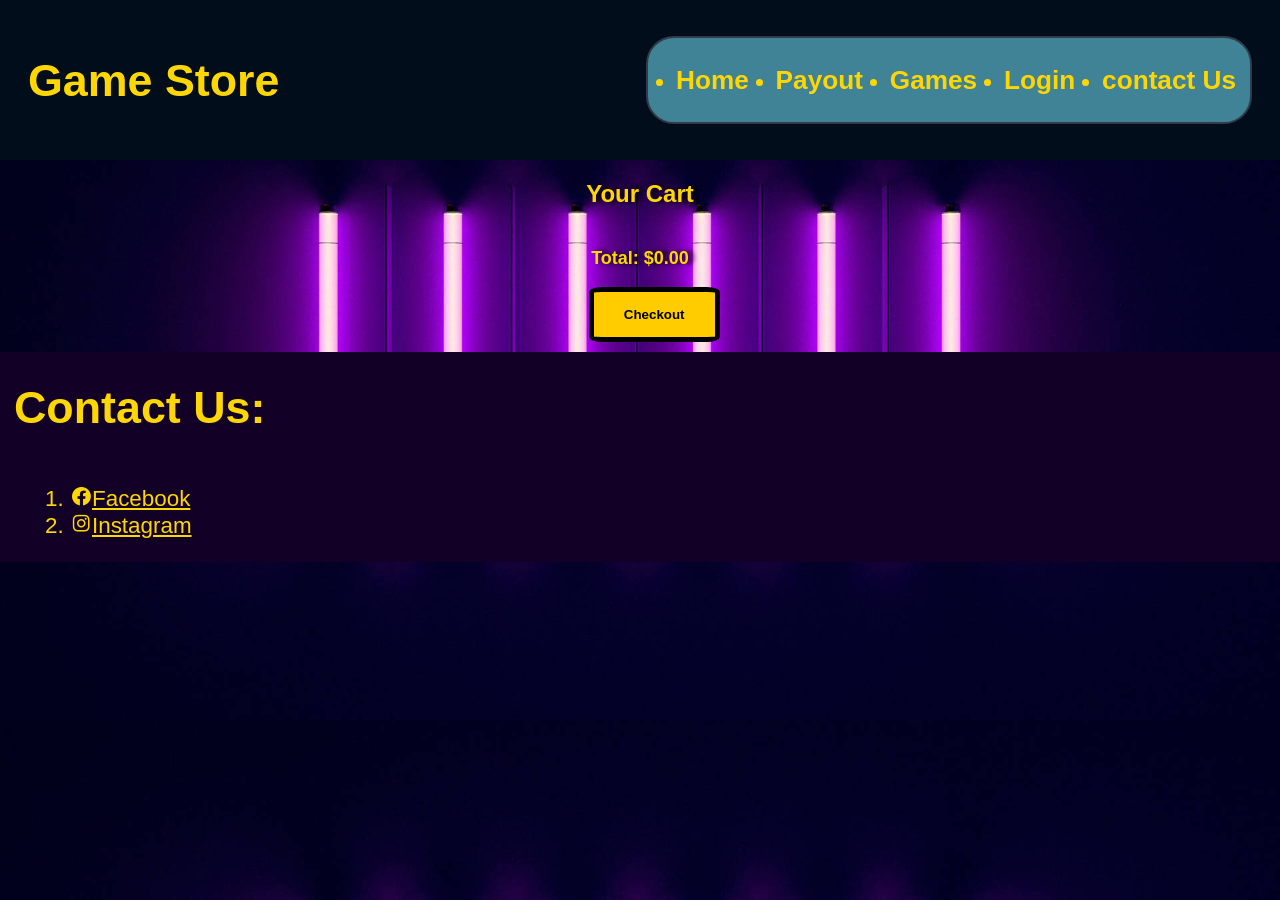
<file: cart.html>
<!DOCTYPE html>
<html>
<head>
    <title>Payout</title>
    <link rel='stylesheet' type='text/css' media='screen' href='styles/main.css'>
    <link rel="shortcut icon" href="assets/fav.png">
    <link href='https://unpkg.com/boxicons@2.1.4/css/boxicons.min.css' rel='stylesheet'>
</head>
<body>
    <header>
        <h1>Game Store</h1>
            <ul class="navbar">
                <li style="color: gold;"><a href="index.html"> <h3>Home</h3> </a></li>
                <li style="color: gold;"><a href="cart.html"> <h3>Payout</h3> </a></li>
                <li style="color: gold";><a href="games.html"> <h3>Games</h3> </a></li>
                <li style="color: gold";><a href="login.html"> <h3>Login</h3> </a></li>
                <li style="color: gold;"><a href="contactus.html"> <h3>contact Us</h3> </a></li>
            </ul>
    </header>




    <section id="cart">
        <h2 style="text-align: center; font-family: 25px;    text-shadow: 5px 0 5px rgba(0, 0, 0); ">Your Cart</h2>
        <ol id="cart-items">
        </ol>
        <p id="total-price" style="text-align: center; font-family: 25px;    text-shadow: 5px 0 5px rgba(0, 0, 0); ">Total: $0.00</p>
        <button id="checkout-button" >Checkout</button>
    </section>





    <footer>
        <h1>Contact Us:</h1>
        <ol>
            <li><a href="https://www.facebook.com/medamine.sdiri.908" target="_blank"><i class='bx bxl-facebook-circle'></i>Facebook</a></li>
            <li><a href="https://www.instagram.com/med__amine__sdiri/" target="_blank"><i class='bx bxl-instagram'></i>Instagram</a></li>
        </ol>

       
        </footer>
    
</body>
<script src='js/cart.js'></script>
</html>
</file>
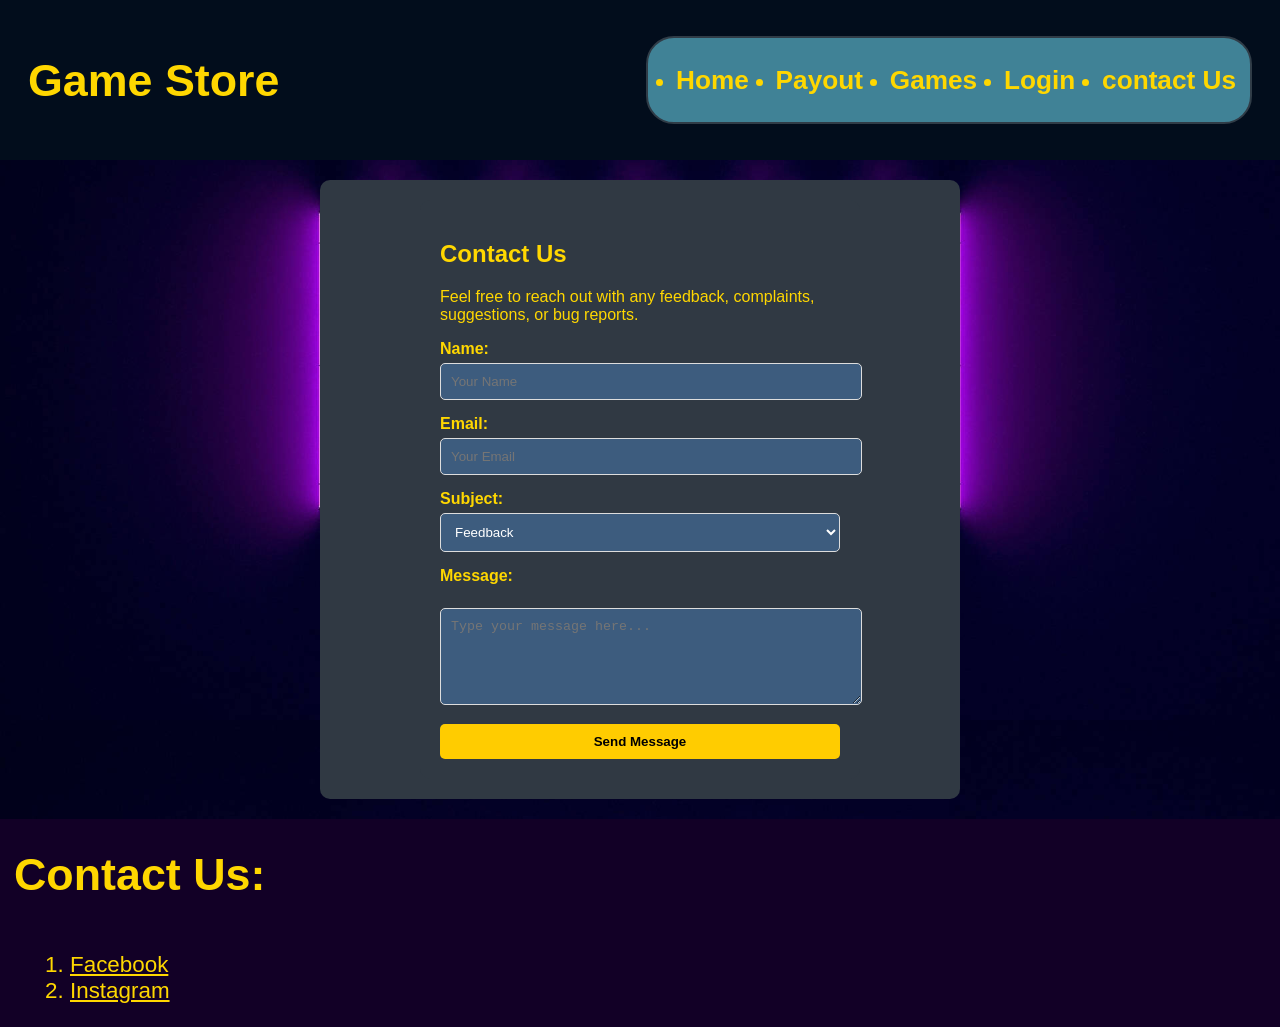
<file: contactus.html>
<!DOCTYPE html>
<html>
<head>
    <title>Contact Us</title>
    <link rel="stylesheet" type="text/css" href="./styles/main.css">
</head>
<body>
    <header>
        <h1>Game Store</h1>
        <ul class="navbar">
            <li style="color: gold;"><a href="index.html"> <h3>Home</h3> </a></li>
            <li style="color: gold;"><a href="cart.html"> <h3>Payout</h3> </a></li>
            <li style="color: gold;"><a href="games.html"> <h3>Games</h3> </a></li>
            <li style="color: gold;"><a href="login.html"> <h3>Login</h3> </a></li>
            <li style="color: gold;"><a href="contactus.html"> <h3>contact Us</h3> </a></li>
        </ul>
    </header>

    <main>
        <section id="contact-form">
            

            <form id="contactForm">
                <h2>Contact Us</h2>
                <p>Feel free to reach out with any feedback, complaints, suggestions, or bug reports.</p>
                <label for="name">Name:</label>
                <input type="text" id="name" name="name" placeholder="Your Name" required>

                <label for="email">Email:</label>
                <input type="email" id="email" name="email" placeholder="Your Email" required>

                <label for="subject">Subject:</label>
                <select id="subject" name="subject" required>
                    <option value="feedback">Feedback</option>
                    <option value="complaint">Complaint</option>
                    <option value="suggestion">Suggestion</option>
                    <option value="bug">Bug Report</option>
                </select>

                <br><label for="message">Message:</label><br>
                <textarea id="message" name="message" placeholder="Type your message here..." rows="5" required></textarea>

                <button type="button" id="send-button">Send Message</button>
            </form>
        </section>
    </main>
    <footer>
        <h1>Contact Us:</h1>
        <ol>
            <li><a href="https://www.facebook.com/medamine.sdiri.908" target="_blank">Facebook</a></li>
            <li><a href="https://www.instagram.com/med__amine__sdiri/" target="_blank">Instagram</a></li>
        </ol>

       
        </footer>

    <script src="js/contactus.js"></script>
</body>
</html>
</file>
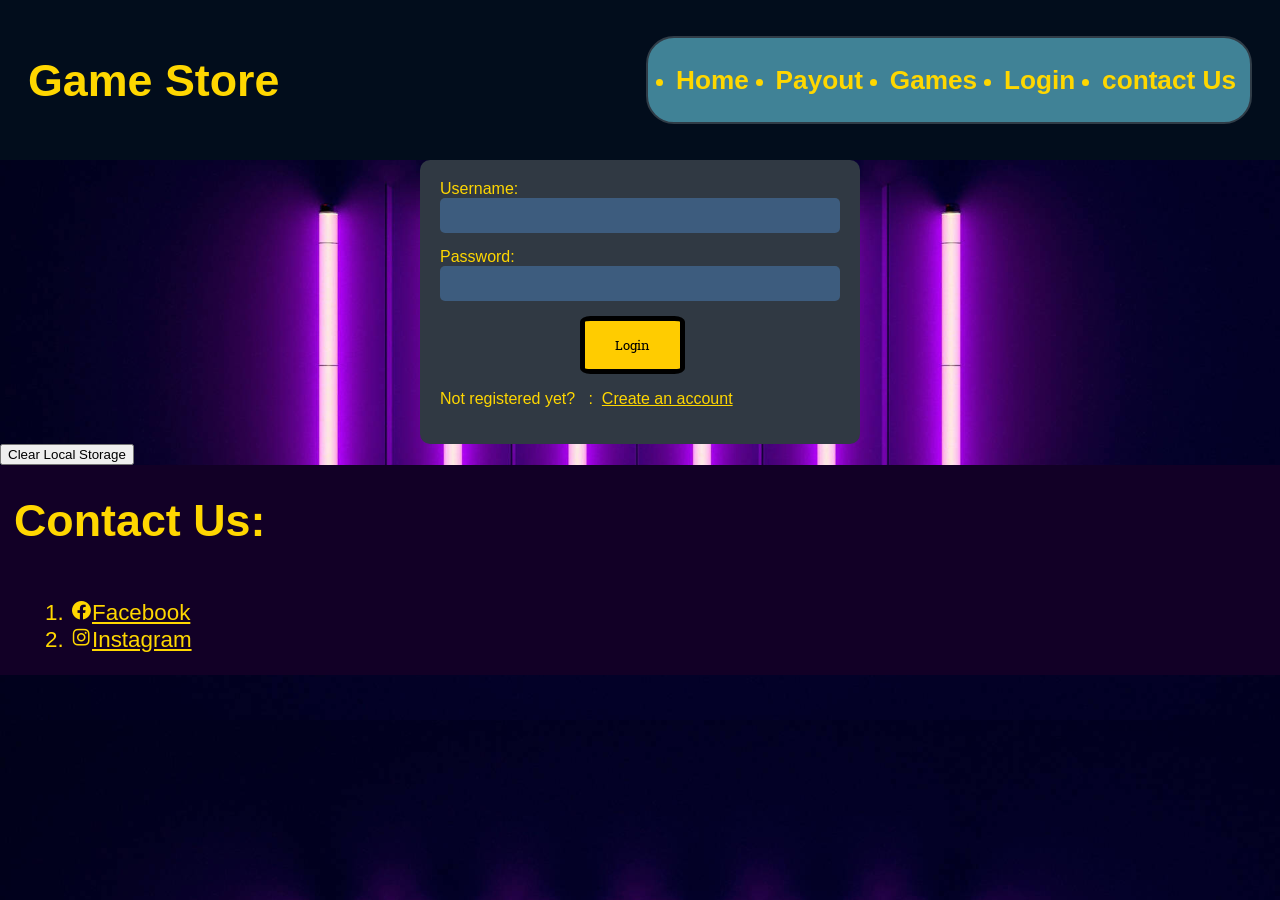
<file: login.html>
<!DOCTYPE html>
<html>
<head>
    <title>Login</title>
    <link rel='stylesheet' type='text/css' media='screen' href='styles/main.css'>
    <link rel="shortcut icon" href="assets/fav.png">
    <link href='https://unpkg.com/boxicons@2.1.4/css/boxicons.min.css' rel='stylesheet'>
</head>
<body>
    <header>
        <h1>Game Store</h1>
            <ul class="navbar">
                <li style="color: gold;"><a href="index.html"> <h3>Home</h3> </a></li>
                <li style="color: gold;"><a href="cart.html"> <h3>Payout</h3> </a></li>
                <li style="color: gold";><a href="games.html"> <h3>Games</h3> </a></li>
                <li style="color: gold";><a href="login.html"> <h3>Login</h3> </a></li>
                <li style="color: gold;"><a href="contactus.html"> <h3>contact Us</h3> </a></li>
            </ul>
    </header>
    <form id="loginForm">
        <label  for="username">Username:</label>
        <input style="color: black;" type="text" id='loginUsername' ><br>
        
        <label for="password">Password:</label>
        <input style="color: black;"  type="password" id='loginPassword'><br>
        
        <button id="login-button" type="submit" onclick="myFunction()">Login</button>

        <p>Not registered yet? &nbsp :&nbsp <a href="register.html">Create an account</a></p>
 
    </form>
    
    <button id="clearStorageBtn" onclick="clearLocalStorage()">Clear Local Storage</button>



    <footer>
        <h1>Contact Us:</h1>
        <ol>
            <li><a href="https://www.facebook.com/medamine.sdiri.908" target="_blank"><i class='bx bxl-facebook-circle'></i>Facebook</a></li>
            <li><a href="https://www.instagram.com/med__amine__sdiri/" target="_blank"><i class='bx bxl-instagram'></i>Instagram</a></li>
        </ol>

       
        </footer>

</body>
<script src='js/registerlogin.js'></script>
</html>
</file>
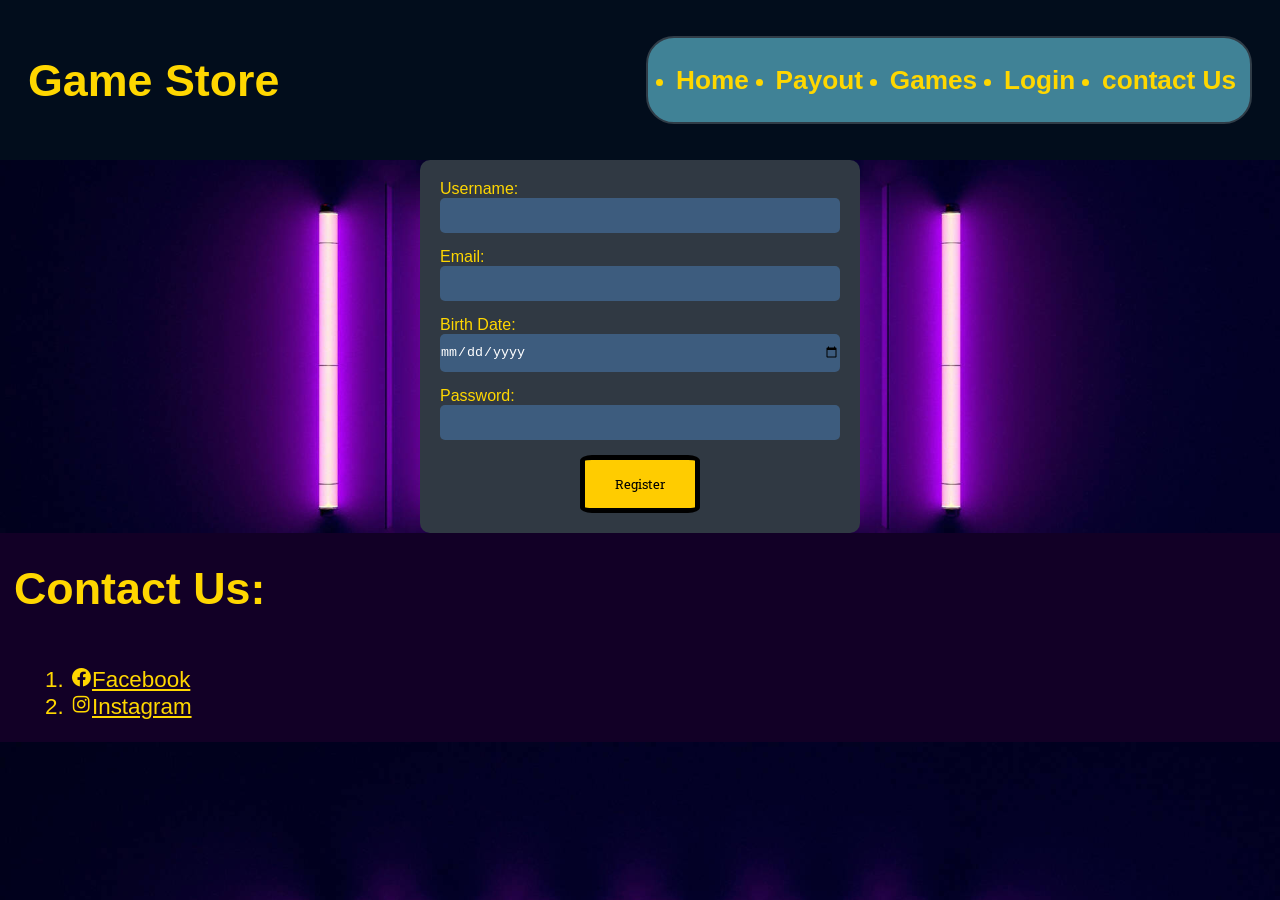
<file: register.html>
<!DOCTYPE html>
<html>
<head>
    <title>Register</title>
    <link rel='stylesheet' type='text/css' media='screen' href='styles/main.css'>
    <link rel="shortcut icon" href="assets/fav.png">
    <link href='https://unpkg.com/boxicons@2.1.4/css/boxicons.min.css' rel='stylesheet'>
</head>
<body>
    <header>
        <h1>Game Store</h1>
            <ul class="navbar">
                <li style="color: gold;"><a href="index.html"> <h3>Home</h3> </a></li>
                <li style="color: gold;"><a href="cart.html"> <h3>Payout</h3> </a></li>
                <li style="color: gold";><a href="games.html"> <h3>Games</h3> </a></li>
                <li style="color: gold";><a href="login.html"> <h3>Login</h3> </a></li>
                <li style="color: gold;"><a href="contactus.html"> <h3>contact Us</h3> </a></li>
            </ul>
    </header>



    <form id="registerForm">
        <label for="username">Username:</label>
        <input type="text" id='registerUsername' ><br>   
        <label for="registerEmail">Email:</label>
        <input type="email" id="registerEmail" ><br>
        <label for="birth date">Birth Date:</label>
        <input type="date" name="Date" id="registerDate"><br>
        <label for="password">Password:</label>
        <input type="password" id="registerPassword" ><br>
        
        
        <button id="login-button" type="submit">Register</button>
    </form>



    <footer>
        <h1>Contact Us:</h1>
        <ol>
            <li><a href="https://www.facebook.com/medamine.sdiri.908" target="_blank"><i class='bx bxl-facebook-circle'></i>Facebook</a></li>
            <li><a href="https://www.instagram.com/med__amine__sdiri/" target="_blank"><i class='bx bxl-instagram'></i>Instagram</a></li>
        </ol>

       
        </footer>
        
</body>
<script src='js/registerlogin.js'></script>
</html>
</file>
<file: styles/main.css>
@import url("https://fonts.googleapis.com/css2?family=Roboto+Slab:wght@100..900&display=swap");
@import url('https://fonts.googleapis.com/css2?family=Baloo+Paaji+2:wght@400..800&family=Edu+AU+VIC+WA+NT+Guides:wght@400..700&family=Protest+Strike&display=swap');
/*index css*/
body {
  background-image: url(../assets/background.png);
    background-size: 100%;
    background-color: #182331;
    background-attachment: fixed;
    font-family: "Roboto Slab", serif;
    color: gold;
    margin: 0;

}/*header css*/
header {
    display: flex;
    background-color: #020d1c;
    list-style: none;
    padding: 0px 10px;
    display: flex;
    justify-content: space-between;
    align-items:center;
    flex-direction: row;   
    zoom: 1.4; 
}
header a{
    text-decoration: none;
    color:gold;
}
ul{
    color:#0f2438 ;
    background-color: #408296;
    border: 2px solid #303c47;
    border-radius: 20px;
    display: flex;
    width: 400px;
    justify-content: space-between;
    padding-right:10px;
    padding-left: 20px;
}
/*hero section css*/
#hero {

    color: #ffffff;
    justify-content: center;
    padding:  0;
    position: relative; 

}
.hero-image {
    width: 100%;


position: relative;
height: 500px;
}

.hero-overlay {
    position: absolute;
    top: 0;
    left: 60%;
    width: 30%;
    height: 70%;
    margin: 0;

    zoom: 150%;
    display: flex;
    flex-direction: column;
    justify-content: center;
    align-items: flex-start;
    padding: 50px;
}
.hero-button {
  align-items: center;
  background-color: #ffcc00;
  color: #000000;
  padding: 15px 30px;
  border:5px solid black;
  border-radius: 10%;
  cursor: pointer;
  margin-left:70px;
  
}
.hero-button:hover{
  transform: scale(1.15); /* Enlarge the card by 5% */
      box-shadow: 0px 0px 10px 2px rgba(255, 255, 255, 0.5); /* Add a glowing shadow */
}
  
/*games list css*/
#game-list table {
    width: 100%;
    border-collapse: collapse;
    border: 10px solid red;
}

#game-list th,
#game-list td {
    border: 10px solid red;
    padding: 10px;
    text-align: center;

}

#game-list img {
    width: 150px;
    height: 200px;
}
tr img:hover{
        transform: scale(1.15); /* Enlarge the card by 5% */
        box-shadow: 0px 0px 10px 2px rgba(255, 255, 255, 0.5); /* Add a glowing shadow */

}

/*---games pages css---*/
/*pictures slider*/
  .slider{
    position: relative;
    width: 100%;
    margin: auto;
    overflow: hidden;
    justify-content: space-between;
}
.slider img{
    width: 750px;
      display: none;
  margin: 20px 2px;
  
  }

img.displaySlide{
    display: block;
    animation-name: fade;
    animation-duration: 1.5s;
}
.slider button{
    position: absolute;
    top: 50%;
    transform: translateY(-50%);
    font-size: 2rem;
    padding: 10px 15px;
    background-color: hsla(0, 0%, 0%, 0.5);
    color: white;
    border: none;
    cursor: pointer;
}

.prev{
    left: 0;
}
.next{
    right:50%;
}
@keyframes fade {
    from {opacity: .5}
    to {opacity: 1}
}
/*game description*/
.description {
    font-family: "Protest Strike", sans-serif;
    position: absolute;
    width: 500px;
    right:40px; 
    bottom:25%; 
    color: white; 
    font-size: 25px;
    background-color: grey;
    padding: 10px;
    border-radius: 50px;
}/*game trailer*/
.game trailer {
    position: relative;
    width: 100%;
    height: 300px; 
}
#textgametrailer{

    font-family: "Protest Strike", sans-serif;
  text-align: center;
  text-shadow: 5px 5px 5px rgba(0, 0, 0); 
}
video {
    position: relative;
    width: 60%;
    height: 60%;
    left :20%;
}

#playPauseButton {
    position: absolute;
   left:47%;
   bottom: -30%;
    width: 50px;
    height: 50px;
    border: none;
    background-color: rgba(0, 0, 0, 0); /
     
}
Button img{
    opacity: 0;
}

#playPauseButton:hover {
    background-color: rgba(0, 0, 0, 0); 
}

.trailer:hover Button img{
    opacity: 1;
}
#forward {
    position: absolute;
   left:55%;
   bottom: -30%;
    width: 50px;
    height: 50px;
    border: none;
    background-color: rgba(0, 0, 0, 0); /
     
}
#backward {
    position: absolute;
   left:39%;
   bottom: -30%;
    width: 50px;
    height: 50px;
    border: none;
    background-color: rgba(0, 0, 0, 0); /
     
}
a{
    color: gold;
}
/*footer css*/
footer {
        position: relative;
        bottom: 0;
        left: 0;
        width: 100%;
        /* Footer styles */
    display: flex;
    background-color: #120026;
    list-style: none;
    padding: 0px 10px;
    display: flex;
    justify-content: space-between;

    flex-direction: column;   
    zoom: 1.4; 
}
/*login screen*/

form {
    max-width: 400px;
    margin: 0 auto;
    padding: 20px;
    background-color: #303943;
    border-radius: 10px;
}

input {
    width: 100%;
    padding: 10px 0;
    margin-bottom: 15px;
    border: none;
    border-radius: 5px;
    background-color: #3d5c7e;
    color: #ffffff;
}
#login-button {
    align-items: center;
    background-color: #ffcc00;
    color: #000000;
    padding: 15px 30px;
    border:5px solid black;
    border-radius: 10%;
    cursor: pointer;
    margin-left:35%;
    font-family: "Roboto Slab", serif;
    
}
#login-button:hover{
    transform: scale(1.15); /* Enlarge the card by 5% */
        box-shadow: 0px 0px 10px 2px rgba(255, 255, 255, 0.5); /* Add a glowing shadow */
}

/*cart page*/#cart-items {
  list-style: none; /* Remove default bullets */
  padding:0 ;
  margin: 0;
  display: flex;
  flex-wrap: wrap;
  justify-content: center;


}

#cart-items li {
  width: 250px;

  margin:10px ;
  padding: 20px;
  border: 1px solid grey;
  border-radius: 5px;
  background-color:  #408296;
  box-shadow: 0px 2px 5px rgba(0, 0, 0, 0.1);
  text-align: center;
}

#cart-items li img {
width: 250px;
  height: 300px;
  margin-bottom: 10px;
}
#cart-items li p::after {
    content: '$';
    font-weight: bold;
    margin-left: 5px; /* Adjust the margin as needed */
  }

#cart-items li h3 {
    text-shadow: 5px 0 5px rgba(0, 0, 0); 
  font-size: 20px;
  font-weight: bold;
  margin-bottom: 5px;
}

#cart-items li p {
  font-size: 16px;
  font-weight: bold;
  text-shadow: 5px 0 5px rgba(0, 0, 0); 
}

#total-price {
  font-size: 18px;
  font-weight: bold;
  margin-top: 20px;
}
#cart #checkout-button{
    align-items: center;
    background-color: #ffcc00;
    color: #000000;
    padding: 15px 30px;
    border:5px solid black;
    border-radius: 10%;
    margin-bottom: 10px;
font-weight:bold;
    margin-left:46%;
}
#cart .cancel-button{
    align-items: center;
    background-color: #ffcc00;
    color: #000000;
    padding: 15px 30px;
    border:5px solid black;
    border-radius: 10%;
font-weight:bold;
    
}
body {
    font-family: Arial, sans-serif;
    background-color: #182331;
    color: gold;
    margin: 0;
}

header {
    display: flex;
    background-color: #020d1c;
    justify-content: space-between;
    padding: 10px 20px;
    align-items: center;
}



#contact-form {
    max-width: 600px;
    margin: 20px auto;
    background-color: #303943;
    padding: 20px;
    border-radius: 10px;
}

#contact-form label {
    display: block;
    margin-bottom: 5px;
    font-weight: bold;
}

#contact-form input, #contact-form select, #contact-form textarea {
    width: 100%;
    padding: 10px;
    margin-bottom: 15px;
    border: 1px solid #ddd;
    border-radius: 5px;
    background-color: #3d5c7e;
    color: white;
}

#send-button {
    display: block;
    width: 100%;
    padding: 10px;
    background-color: #ffcc00;
    color: black;
    font-weight: bold;
    border: none;
    border-radius: 5px;
    cursor: pointer;
    transition: background-color 0.3s ease;
}

#send-button:hover {
    background-color: #e6b800;
}
</file>
